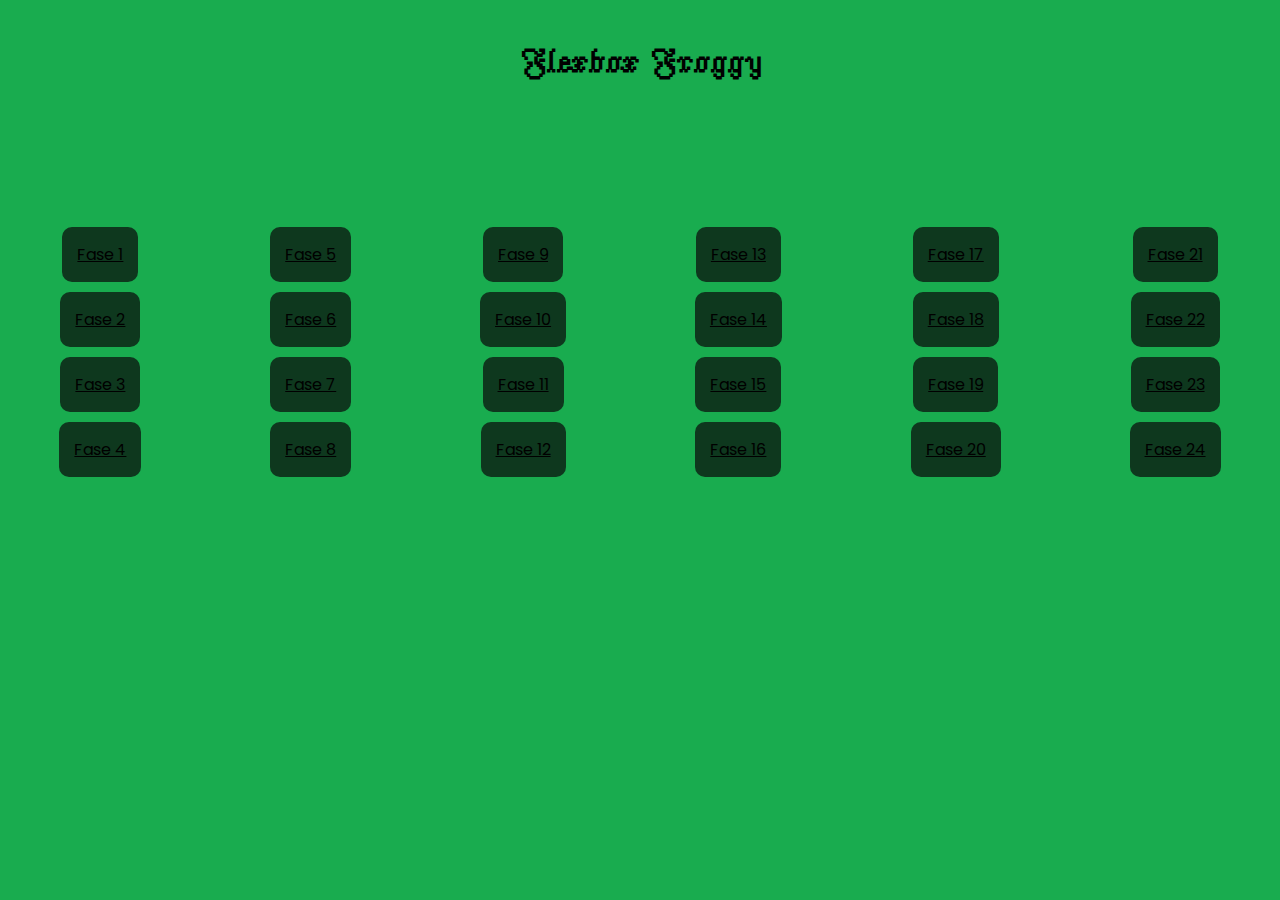
<file: index.html>
<!DOCTYPE html>
<html lang="en">
<head>
    <meta charset="UTF-8">
    <meta name="viewport" content="width=device-width, initial-scale=1.0">
    <title>Document</title>
    <link rel="stylesheet" href="style.css">
    <link rel="preconnect" href="https://fonts.googleapis.com">
    <link rel="preconnect" href="https://fonts.gstatic.com" crossorigin>
    <link href="https://fonts.googleapis.com/css2?family=Jacquarda+Bastarda+9&display=swap" rel="stylesheet">
    <link rel="preconnect" href="https://fonts.googleapis.com">
    <link rel="preconnect" href="https://fonts.gstatic.com" crossorigin>
    <link href="https://fonts.googleapis.com/css2?family=Poppins:ital,wght@0,100;0,200;0,300;0,400;0,500;0,600;0,700;0,800;0,900;1,100;1,200;1,300;1,400;1,500;1,600;1,700;1,800;1,900&display=swap" rel="stylesheet">
</head>
<body>

    <header class="jacquarda-bastarda-9-regular">
        <h1>Flexbox Froggy</h1>
    </header>
    <div class="container">
        <a href="https://rafuulll.github.io/flexbox/f1/" class="items">Fase 1</a>
        <a href="https://rafuulll.github.io/flexbox/f2/" class="items">Fase 2</a>
        <a href="https://rafuulll.github.io/flexbox/f3/" class="items">Fase 3</a>
        <a href="https://rafuulll.github.io/flexbox/f4/" class="items">Fase 4</a>
        <a href="https://rafuulll.github.io/flexbox/f5/" class="items">Fase 5</a>
        <a href="https://rafuulll.github.io/flexbox/f6/" class="items">Fase 6</a>
        <a href="https://rafuulll.github.io/flexbox/f7/" class="items">Fase 7</a>
        <a href="https://rafuulll.github.io/flexbox/f8/" class="items">Fase 8</a>
        <a href="https://rafuulll.github.io/flexbox/f9/" class="items">Fase 9</a>
        <a href="https://rafuulll.github.io/flexbox/f10/" class="items">Fase 10</a>
        <a href="https://rafuulll.github.io/flexbox/f11/" class="items">Fase 11</a>
        <a href="https://rafuulll.github.io/flexbox/f12/" class="items">Fase 12</a>
        <a href="https://rafuulll.github.io/flexbox/f13/" class="items">Fase 13</a>
        <a href="https://rafuulll.github.io/flexbox/f14/" class="items">Fase 14</a>
        <a href="https://rafuulll.github.io/flexbox/f15/" class="items">Fase 15</a>
        <a href="https://rafuulll.github.io/flexbox/f16/" class="items">Fase 16</a>
        <a href="https://rafuulll.github.io/flexbox/f17/" class="items">Fase 17</a>
        <a href="https://rafuulll.github.io/flexbox/f18/" class="items">Fase 18</a>
        <a href="https://rafuulll.github.io/flexbox/f19/" class="items">Fase 19</a>
        <a href="https://rafuulll.github.io/flexbox/f20/" class="items">Fase 20</a>
        <a href="https://rafuulll.github.io/flexbox/f21/" class="items">Fase 21</a>
        <a href="https://rafuulll.github.io/flexbox/f22/" class="items">Fase 22</a>
        <a href="https://rafuulll.github.io/flexbox/f23/" class="items">Fase 23</a>
        <a href="https://rafuulll.github.io/flexbox/f24/" class="items">Fase 24</a>
    </div>
</body>
</html>
</file>
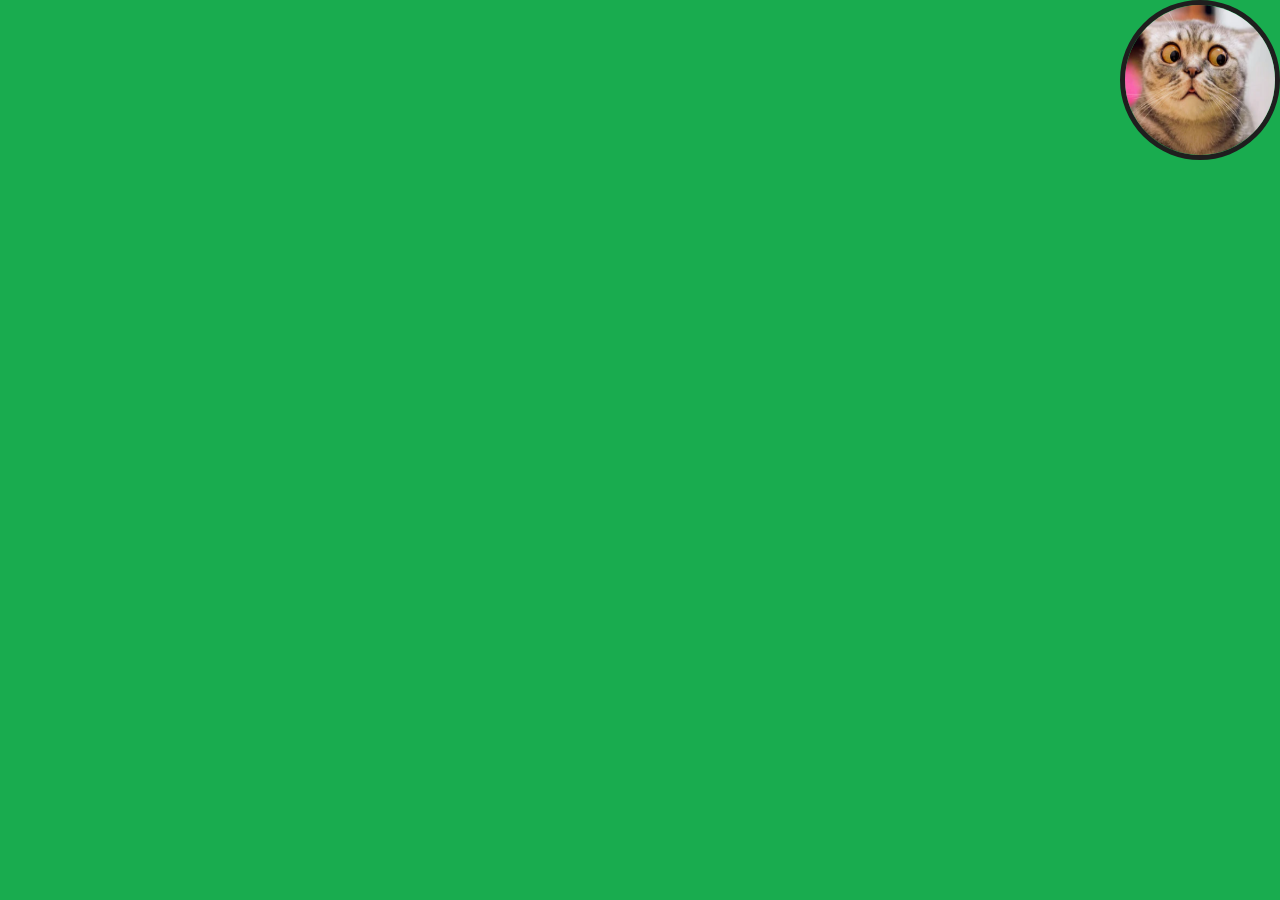
<file: f1/index.html>
<!DOCTYPE html>
<html lang="en">
<head>
    <meta charset="UTF-8">
    <meta name="viewport" content="width=], initial-scale=1.0">
    <title>Document</title>
    <link rel="stylesheet" href="style.css">
</head>
<body>
    <div class="container">
        <img src="cat.png" alt="" class="pond">
    </div>
</body>
</html>
</file>
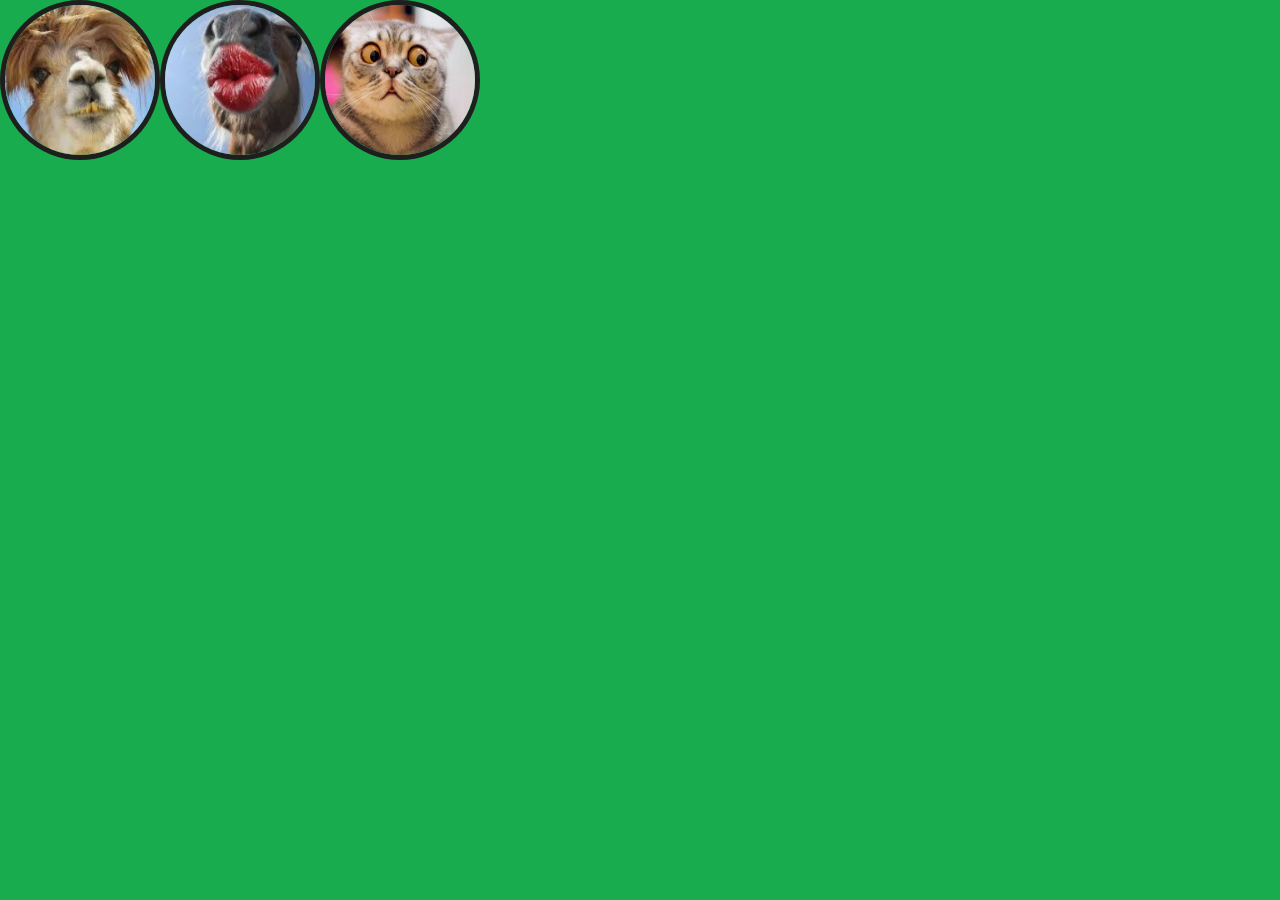
<file: f10/index.html>
<!DOCTYPE html>
<html lang="en">
<head>
    <meta charset="UTF-8">
    <meta name="viewport" content="width=], initial-scale=1.0">
    <title>Document</title>
    <link rel="stylesheet" href="style.css">
</head>
<body>
    <div class="container">
        <img src="cat.png" alt="" class="pond">
        <img src="horse.png" alt="" class="pond">
        <img src="camel.png" alt="" class="pond">
    </div>
</body>
</html>
</file>
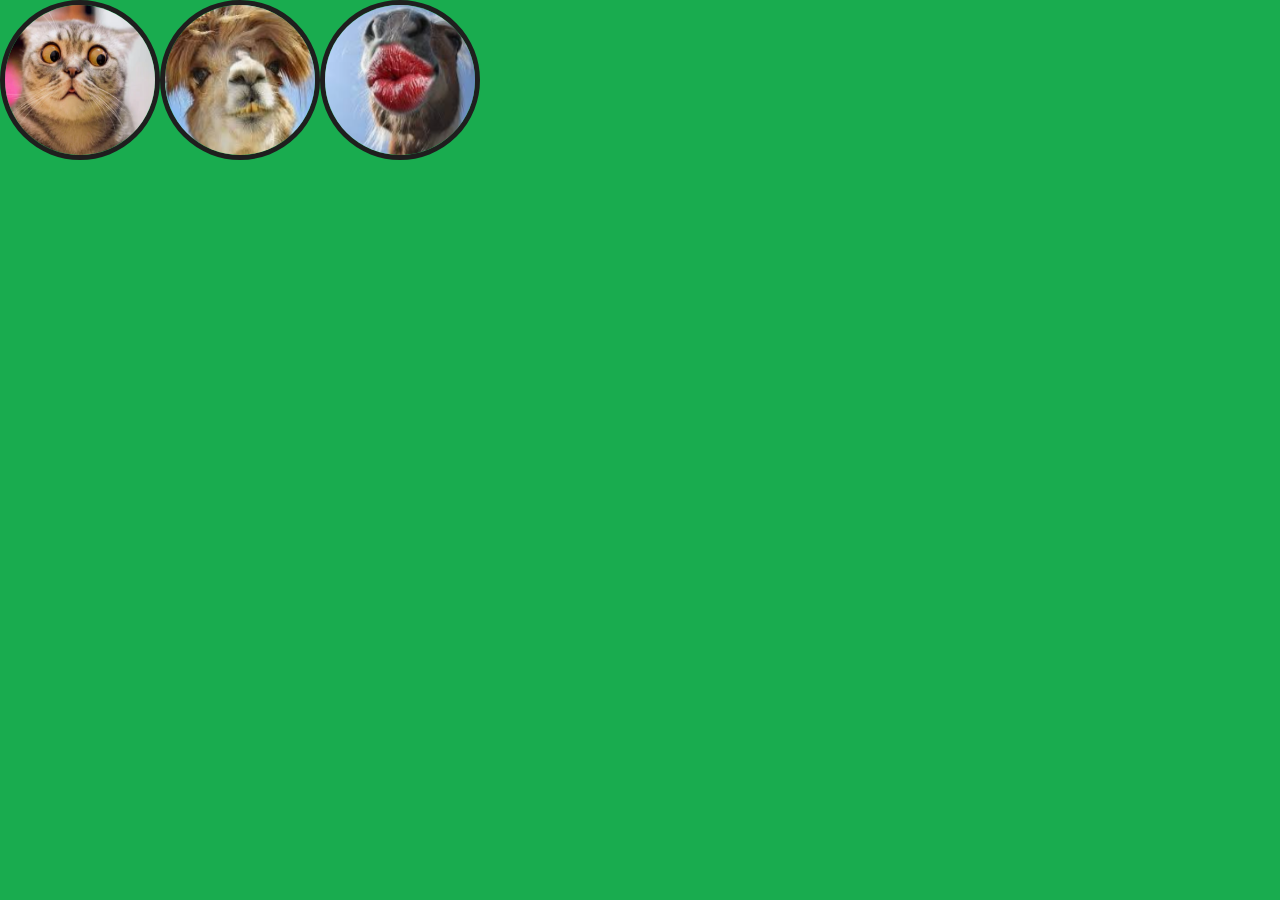
<file: f14/index.html>
<!DOCTYPE html>
<html lang="en">
<head>
    <meta charset="UTF-8">
    <meta name="viewport" content="width=], initial-scale=1.0">
    <title>Document</title>
    <link rel="stylesheet" href="style.css">
</head>
<body>
    <div class="container">
        <img src="cat.png" alt="" class="pond">
        <img src="horse.png" alt="" class="yellow">
        <img src="camel.png" alt="" class="pond">
    </div>
</body>
</html>
</file>
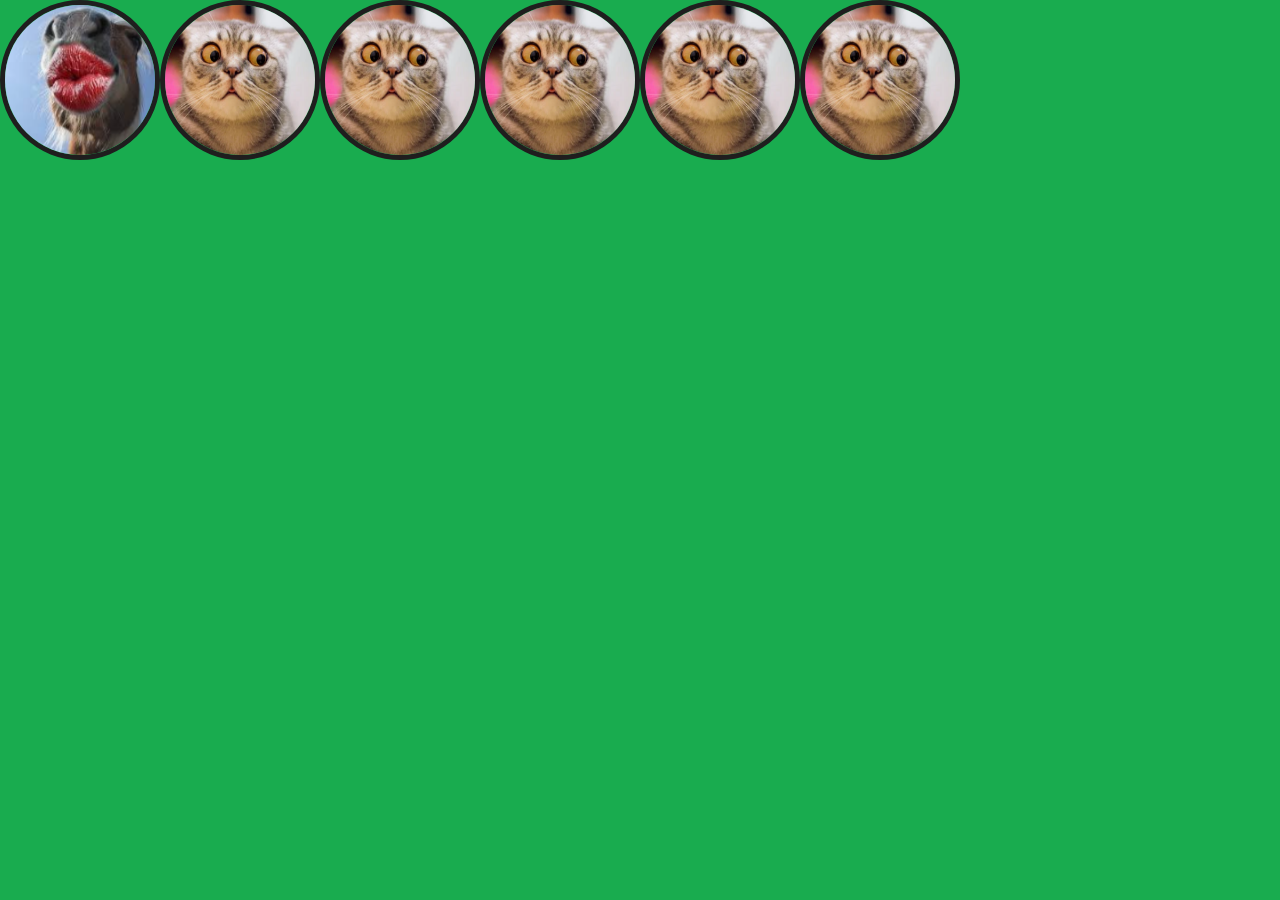
<file: f15/index.html>
<!DOCTYPE html>
<html lang="en">
<head>
    <meta charset="UTF-8">
    <meta name="viewport" content="width=], initial-scale=1.0">
    <title>Document</title>
    <link rel="stylesheet" href="style.css">
</head>
<body>
    <div class="container">
        <img src="cat.png" alt="" class="pond">
        <img src="cat.png" alt="" class="pond">
        <img src="cat.png" alt="" class="pond">
        <img src="cat.png" alt="" class="pond">
        <img src="cat.png" alt="" class="pond">
        <img src="horse.png" alt="" class="red">
    </div>
</body>
</html>
</file>
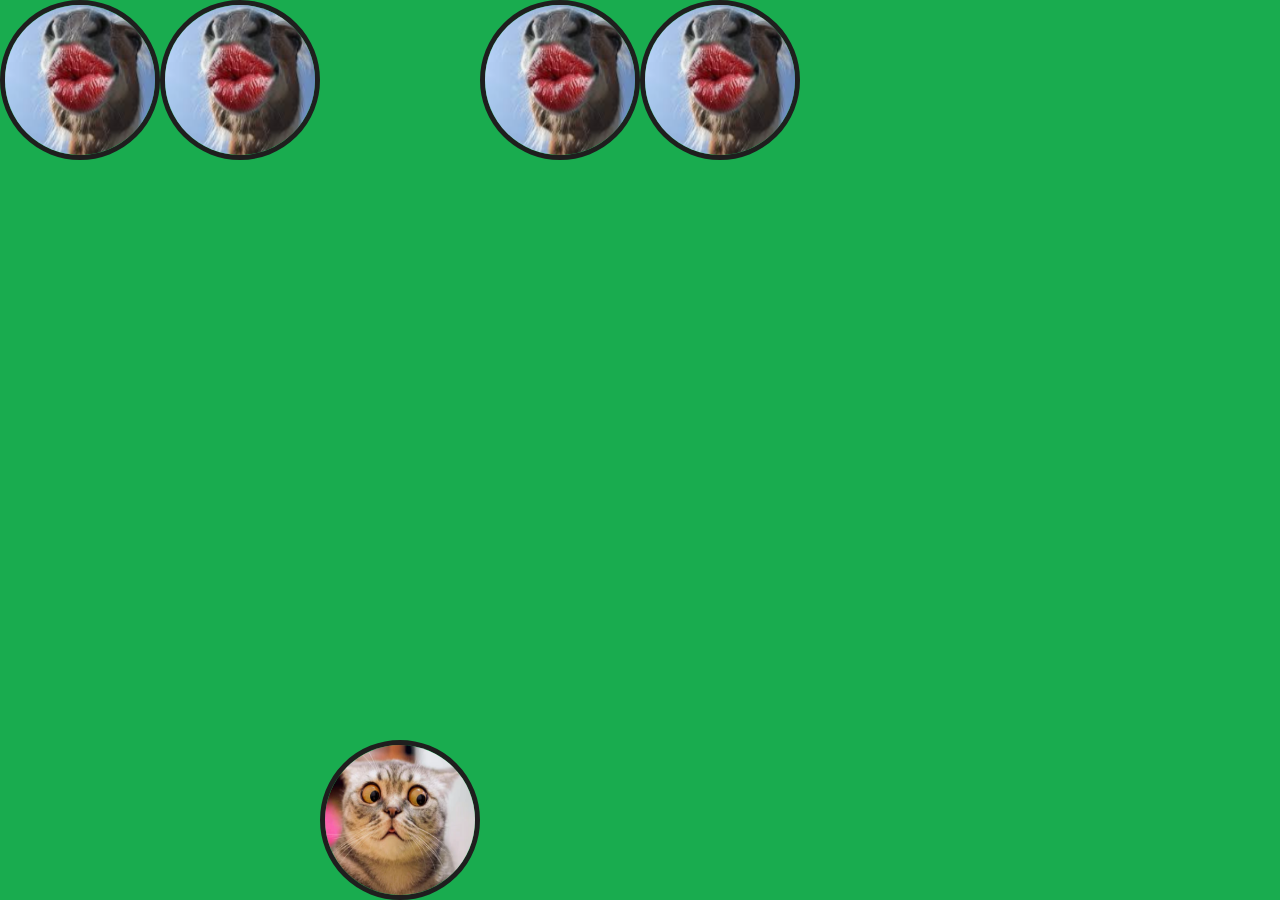
<file: f16/index.html>
<!DOCTYPE html>
<html lang="en">
<head>
    <meta charset="UTF-8">
    <meta name="viewport" content="width=], initial-scale=1.0">
    <title>Document</title>
    <link rel="stylesheet" href="style.css">
</head>
<body>
    <div class="container">
        <img src="horse.png" alt="" class="pond">
        <img src="horse.png" alt="" class="pond">
        <img src="cat.png" alt="" class="yellow">
        <img src="horse.png" alt="" class="pond">
        <img src="horse.png" alt="" class="pond">
    </div>
</body>
</html>
</file>
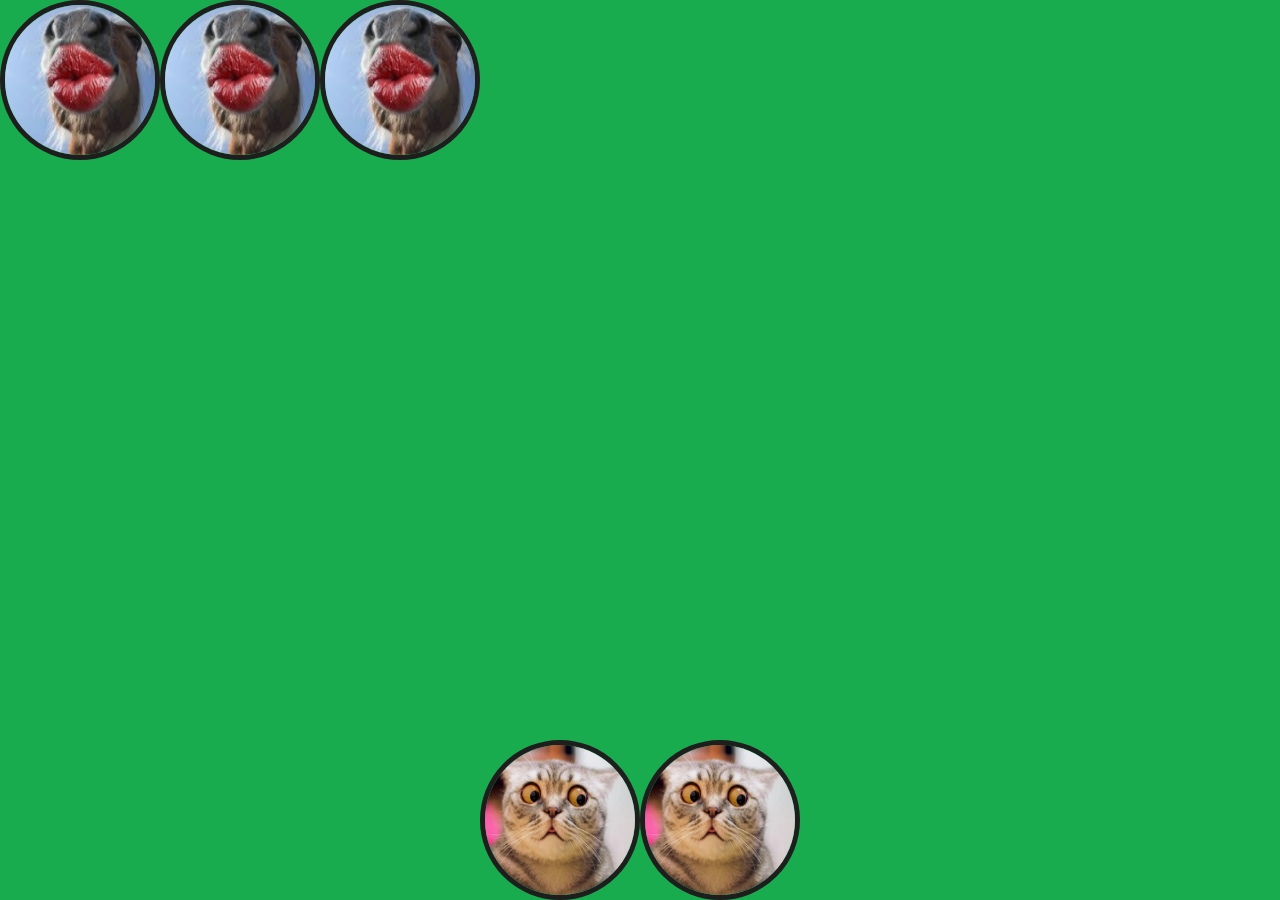
<file: f17/index.html>
<!DOCTYPE html>
<html lang="en">
<head>
    <meta charset="UTF-8">
    <meta name="viewport" content="width=], initial-scale=1.0">
    <title>Document</title>
    <link rel="stylesheet" href="style.css">
</head>
<body>
    <div class="container">
        <img src="cat.png" alt="" class="yellow">
        <img src="cat.png" alt="" class="yellow">
        <img src="horse.png" alt="" class="pond">
        <img src="horse.png" alt="" class="pond">
        <img src="horse.png" alt="" class="pond">
    </div>
</body>
</html>
</file>
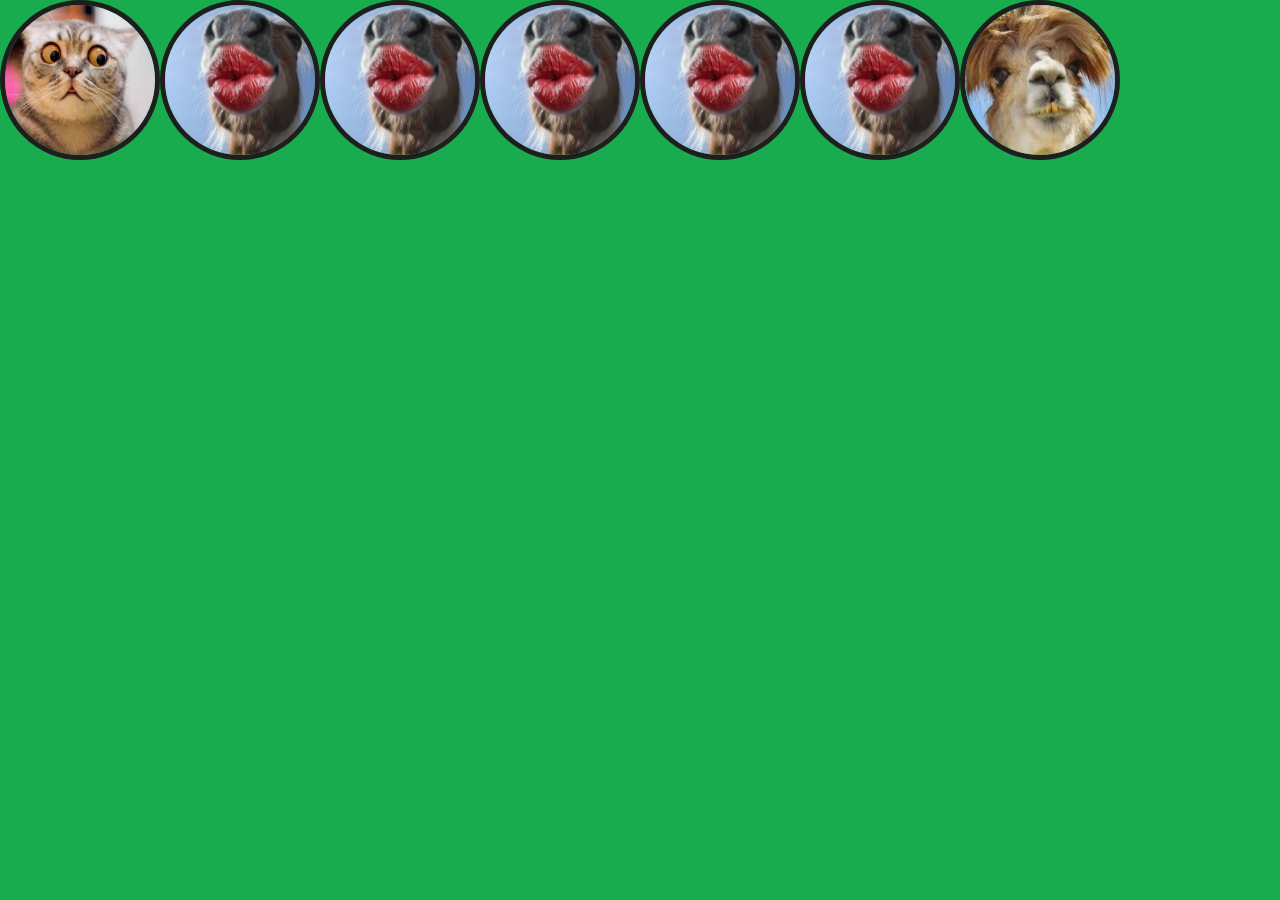
<file: f18/index.html>
<!DOCTYPE html>
<html lang="en">
<head>
    <meta charset="UTF-8">
    <meta name="viewport" content="width=], initial-scale=1.0">
    <title>Document</title>
    <link rel="stylesheet" href="style.css">
</head>
<body>
    <div class="container">
        <img src="cat.png" alt="" class="pond">
        <img src="horse.png" alt="" class="pond">
        <img src="horse.png" alt="" class="pond">
        <img src="horse.png" alt="" class="pond">
        <img src="horse.png" alt="" class="pond">
        <img src="horse.png" alt="" class="pond">
        <img src="camel.png" alt="" class="pond">
    </div>
</body>
</html>
</file>
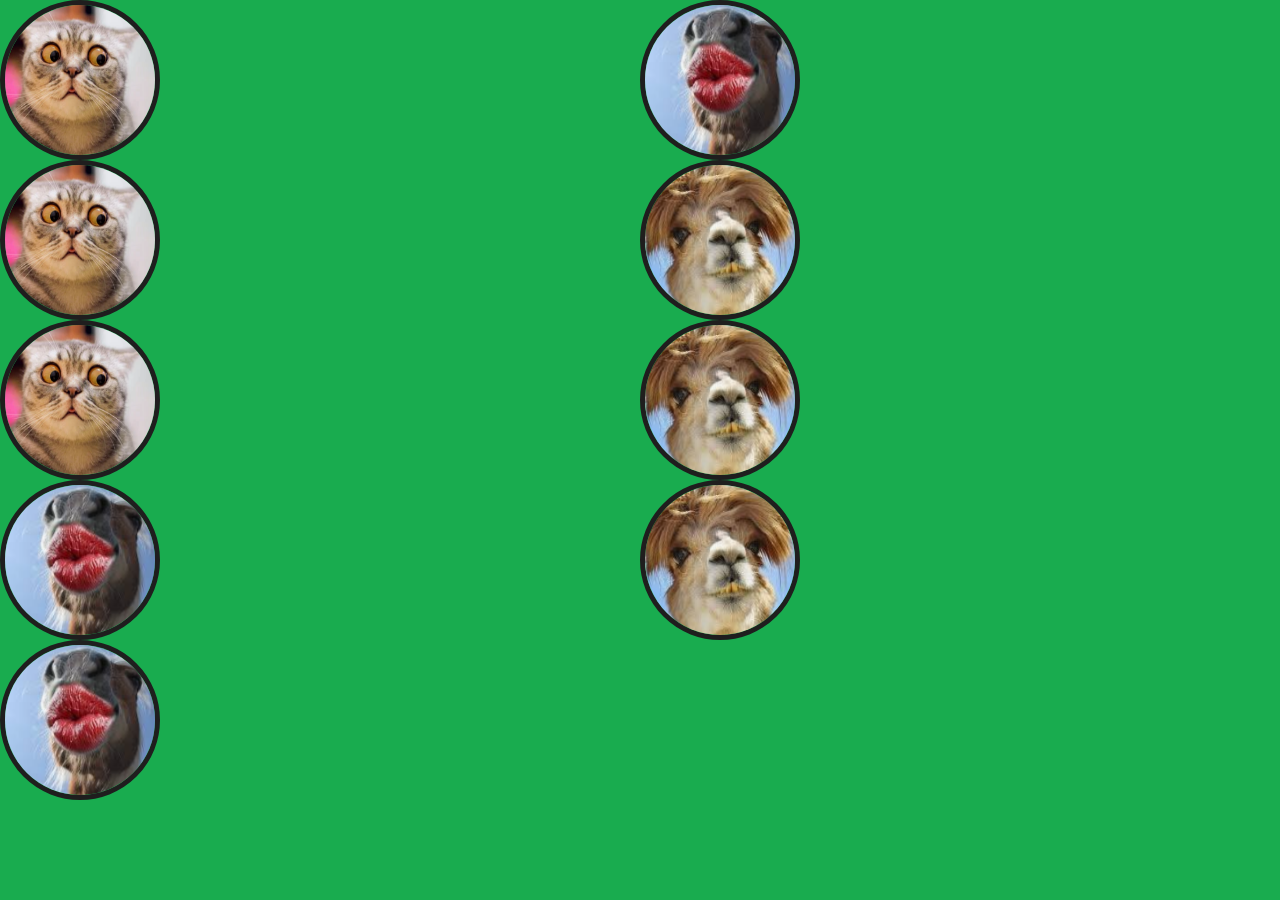
<file: f19/index.html>
<!DOCTYPE html>
<html lang="en">
<head>
    <meta charset="UTF-8">
    <meta name="viewport" content="width=], initial-scale=1.0">
    <title>Document</title>
    <link rel="stylesheet" href="style.css">
</head>
<body>
    <div class="container">
        <img src="cat.png" alt="" class="pond">
        <img src="cat.png" alt="" class="pond">
        <img src="cat.png" alt="" class="pond">
        <img src="horse.png" alt="" class="pond">
        <img src="horse.png" alt="" class="pond">
        <img src="horse.png" alt="" class="pond">
        <img src="camel.png" alt="" class="pond">
        <img src="camel.png" alt="" class="pond">
        <img src="camel.png" alt="" class="pond">
    </div>
</body>
</html>
</file>
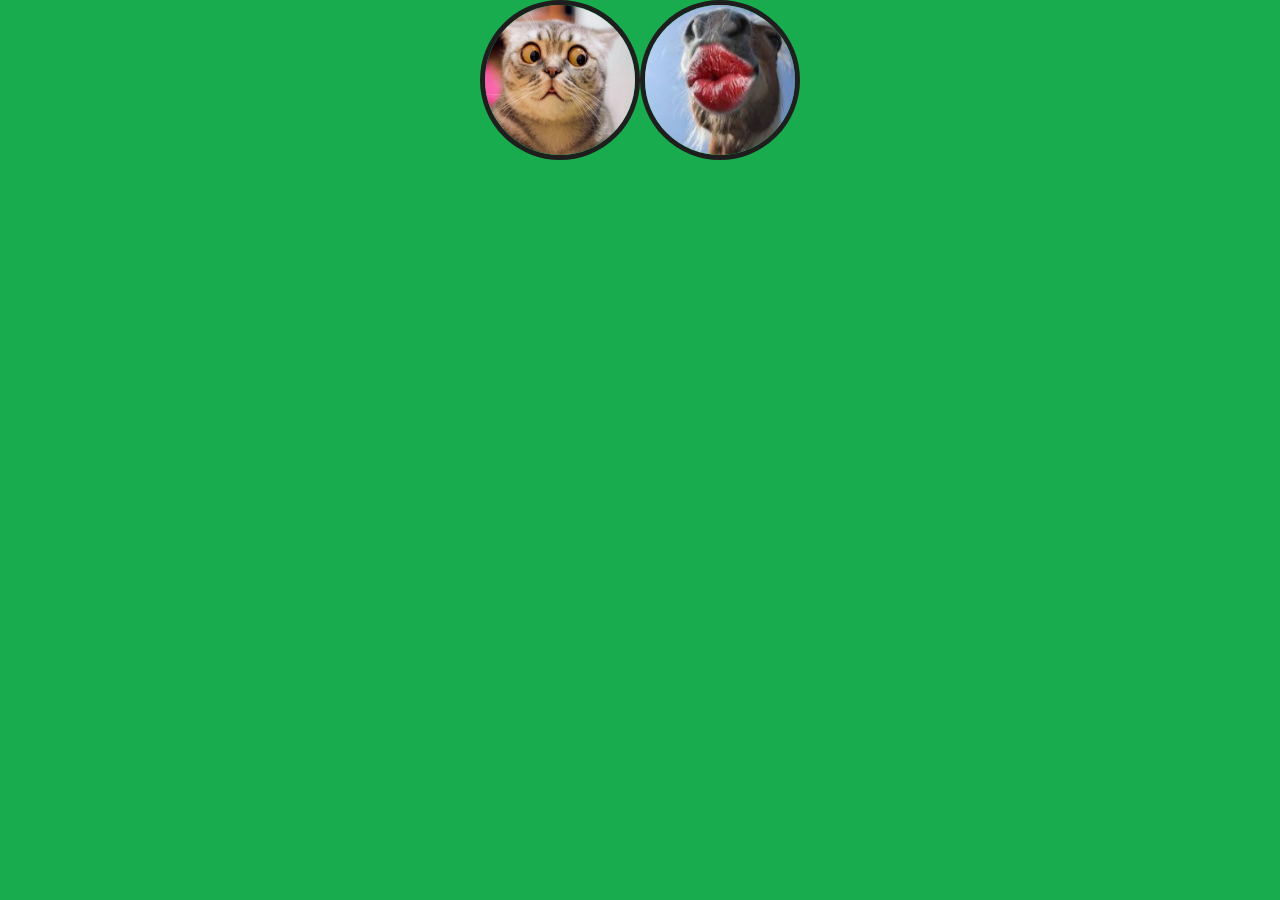
<file: f2/index.html>
<!DOCTYPE html>
<html lang="en">
<head>
    <meta charset="UTF-8">
    <meta name="viewport" content="width=], initial-scale=1.0">
    <title>Document</title>
    <link rel="stylesheet" href="style.css">
</head>
<body>
    <div class="container">
        <img src="cat.png" alt="" class="pond">
        <img src="horse.png" alt="" class="pond">
    </div>
</body>
</html>
</file>
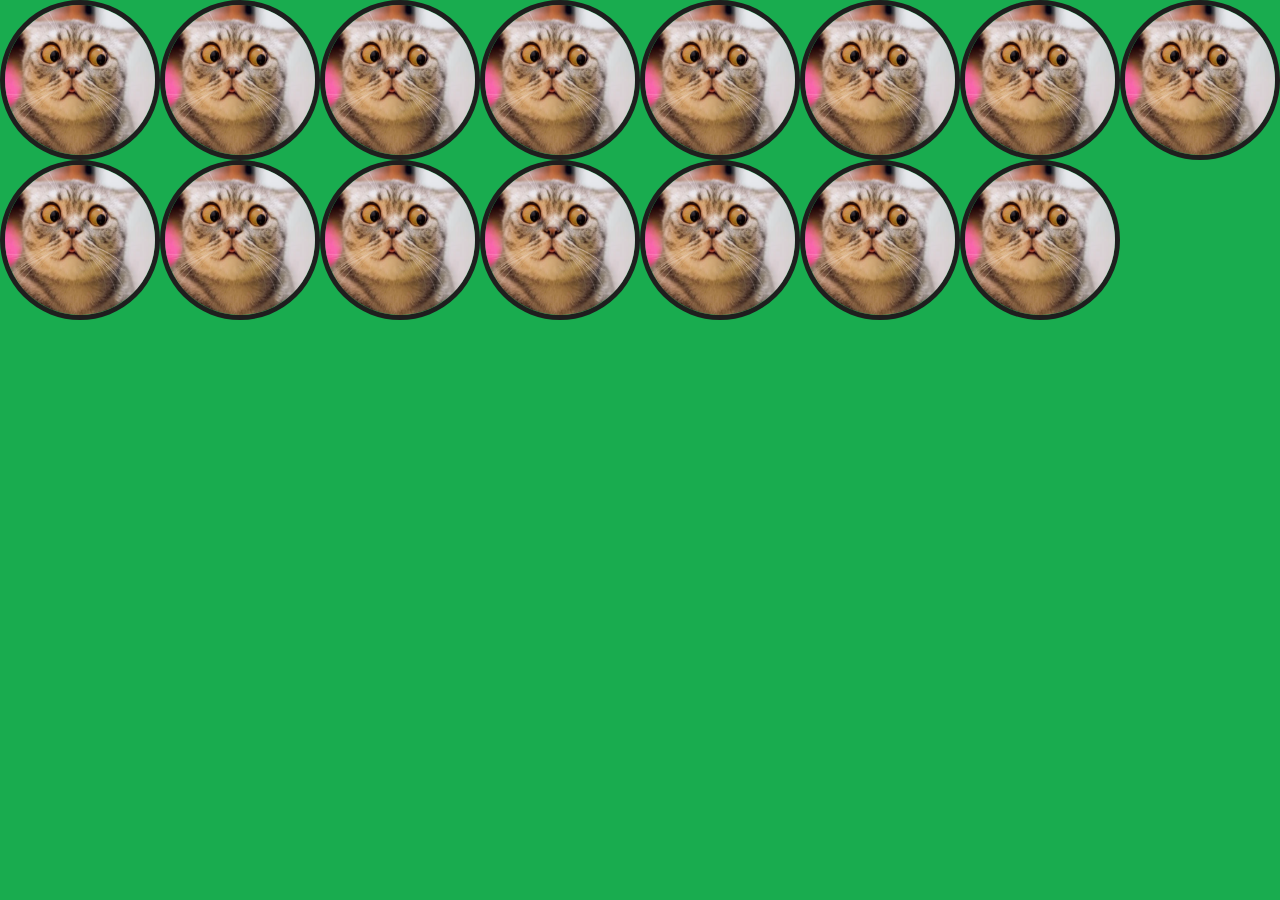
<file: f21/index.html>
<!DOCTYPE html>
<html lang="en">
<head>
    <meta charset="UTF-8">
    <meta name="viewport" content="width=], initial-scale=1.0">
    <title>Document</title>
    <link rel="stylesheet" href="style.css">
</head>
<body>
    <div class="container">
        <img src="cat.png" alt="" class="pond">
        <img src="cat.png" alt="" class="pond">
        <img src="cat.png" alt="" class="pond">
        <img src="cat.png" alt="" class="pond">
        <img src="cat.png" alt="" class="pond">
        <img src="cat.png" alt="" class="pond">
        <img src="cat.png" alt="" class="pond">
        <img src="cat.png" alt="" class="pond">
        <img src="cat.png" alt="" class="pond">
        <img src="cat.png" alt="" class="pond">
        <img src="cat.png" alt="" class="pond">
        <img src="cat.png" alt="" class="pond">
        <img src="cat.png" alt="" class="pond">
        <img src="cat.png" alt="" class="pond">
        <img src="cat.png" alt="" class="pond">
    </div>
</body>
</html>
</file>
<file: style.css>
* {
    padding: 0;
    margin: 0;
}


body {
    background-color: #19ac4f;
}

header {
    margin: 20px;
    padding: 20px;
    display: flex;
    justify-content: center;
}

h1 {
    display: flex;
    justify-content: center;
    width: 400px;
    transition: color 0.3s ease, transform 0.3s ease;;
}

h1:hover {
    color: #383838;
    transform: scale(1.02);
}

h2 {
    display: flex;
    margin-bottom: 20px;
}

.container {
    margin-top: 100px;
    flex-direction: column;
    flex-wrap: wrap;
    display: flex;
    height: 300px;
    justify-content: center;
    align-items: center;
    gap: 10px;
}

.items {
    color: black;
    background-color: #0e381e;
    padding: 15px;
    border-radius: 10px;
    transition: background-color 0.3s ease, transform 0.3s ease;
    font-family: "Poppins", sans-serif;
    font-weight: 400;
    font-style: normal;
    
}

a {
    color: #111111;
}

.items:hover {
    background-color: #0e381e;
    transform: scale(1.1);
}

.jacquarda-bastarda-9-regular {
    font-family: "Jacquarda Bastarda 9", serif;
    font-weight: 400;
    font-style: normal;
  }
</file>
<file: f1/style.css>
* {
    margin: 0;
    padding: 0;
}

body {
    background-color: #19ac4f;
}

.container {
    display: flex;
    justify-content: flex-end;
    height: 100vh;
}

img {
    border-radius: 50%;
    border: 5px solid #1f1e1e;
    width: 150px;
    height: 150px;
}
</file>
<file: f10/style.css>
* {
    margin: 0;
    padding: 0;
}

body {
    background-color: #19ac4f;
}

.container {
    display: flex;
    flex-direction: row-reverse;
    justify-content: flex-end;
    height: 100vh;
}

img {
    border-radius: 50%;
    border: 5px solid #1f1e1e;
    width: 150px;
    height: 150px;
}
</file>
<file: f14/style.css>
* {
    margin: 0;
    padding: 0;
}

body {
    background-color: #19ac4f;
}

.container {
    display: flex;
    height: 100vh;
}

.yellow {
    order: 1;
}

img {
    border-radius: 50%;
    border: 5px solid #1f1e1e;
    width: 150px;
    height: 150px;
}
</file>
<file: f15/style.css>
* {
    margin: 0;
    padding: 0;
}

body {
    background-color: #19ac4f;
}

.container {
    display: flex;
    height: 100vh;
}

.red {
    order: -1;
}

img {
    border-radius: 50%;
    border: 5px solid #1f1e1e;
    width: 150px;
    height: 150px;
}
</file>
<file: f16/style.css>
* {
    margin: 0;
    padding: 0;
}

body {
    background-color: #19ac4f;
}

.container {
    display: flex;
    height: 100vh;
}
.yellow {
    align-self: flex-end;
}

img {
    border-radius: 50%;
    border: 5px solid #1f1e1e;
    width: 150px;
    height: 150px;
}
</file>
<file: f17/style.css>
* {
    margin: 0;
    padding: 0;
}

body {
    background-color: #19ac4f;
}

.container {
    display: flex;
    height: 100vh;
}

.yellow {
    order: 1;
    align-self: flex-end;
}

img {
    border-radius: 50%;
    border: 5px solid #1f1e1e;
    width: 150px;
    height: 150px;
}
</file>
<file: f18/style.css>
* {
    margin: 0;
    padding: 0;
}

body {
    background-color: #19ac4f;
}

.container {
    display: flex;
    flex-wrap: wrap;
    height: 100vh;
}

img {
    border-radius: 50%;
    border: 5px solid #1f1e1e;
    width: 150px;
    height: 150px;
}
</file>
<file: f19/style.css>
* {
    margin: 0;
    padding: 0;
}

body {
    background-color: #19ac4f;
}

.container {
    display: flex;
    flex-direction: column;
    flex-wrap: wrap;
    height: 100vh;
}

img {
    border-radius: 50%;
    border: 5px solid #1f1e1e;
    width: 150px;
    height: 150px;
}
</file>
<file: f2/style.css>
* {
    margin: 0;
    padding: 0;
}

body {
    background-color: #19ac4f;
}

.container {
    display: flex;
    justify-content: center;
    height: 100vh;
}

img {
    border-radius: 50%;
    border: 5px solid #1f1e1e;
    width: 150px;
    height: 150px;
}
</file>
<file: f21/style.css>
* {
    margin: 0;
    padding: 0;
}

body {
    background-color: #19ac4f;
}

.container {
    display: flex;
    flex-wrap: wrap;
    align-content: flex-start;
    height: 100vh;
}

img {
    border-radius: 50%;
    border: 5px solid #1f1e1e;
    width: 150px;
    height: 150px;
}
</file>
